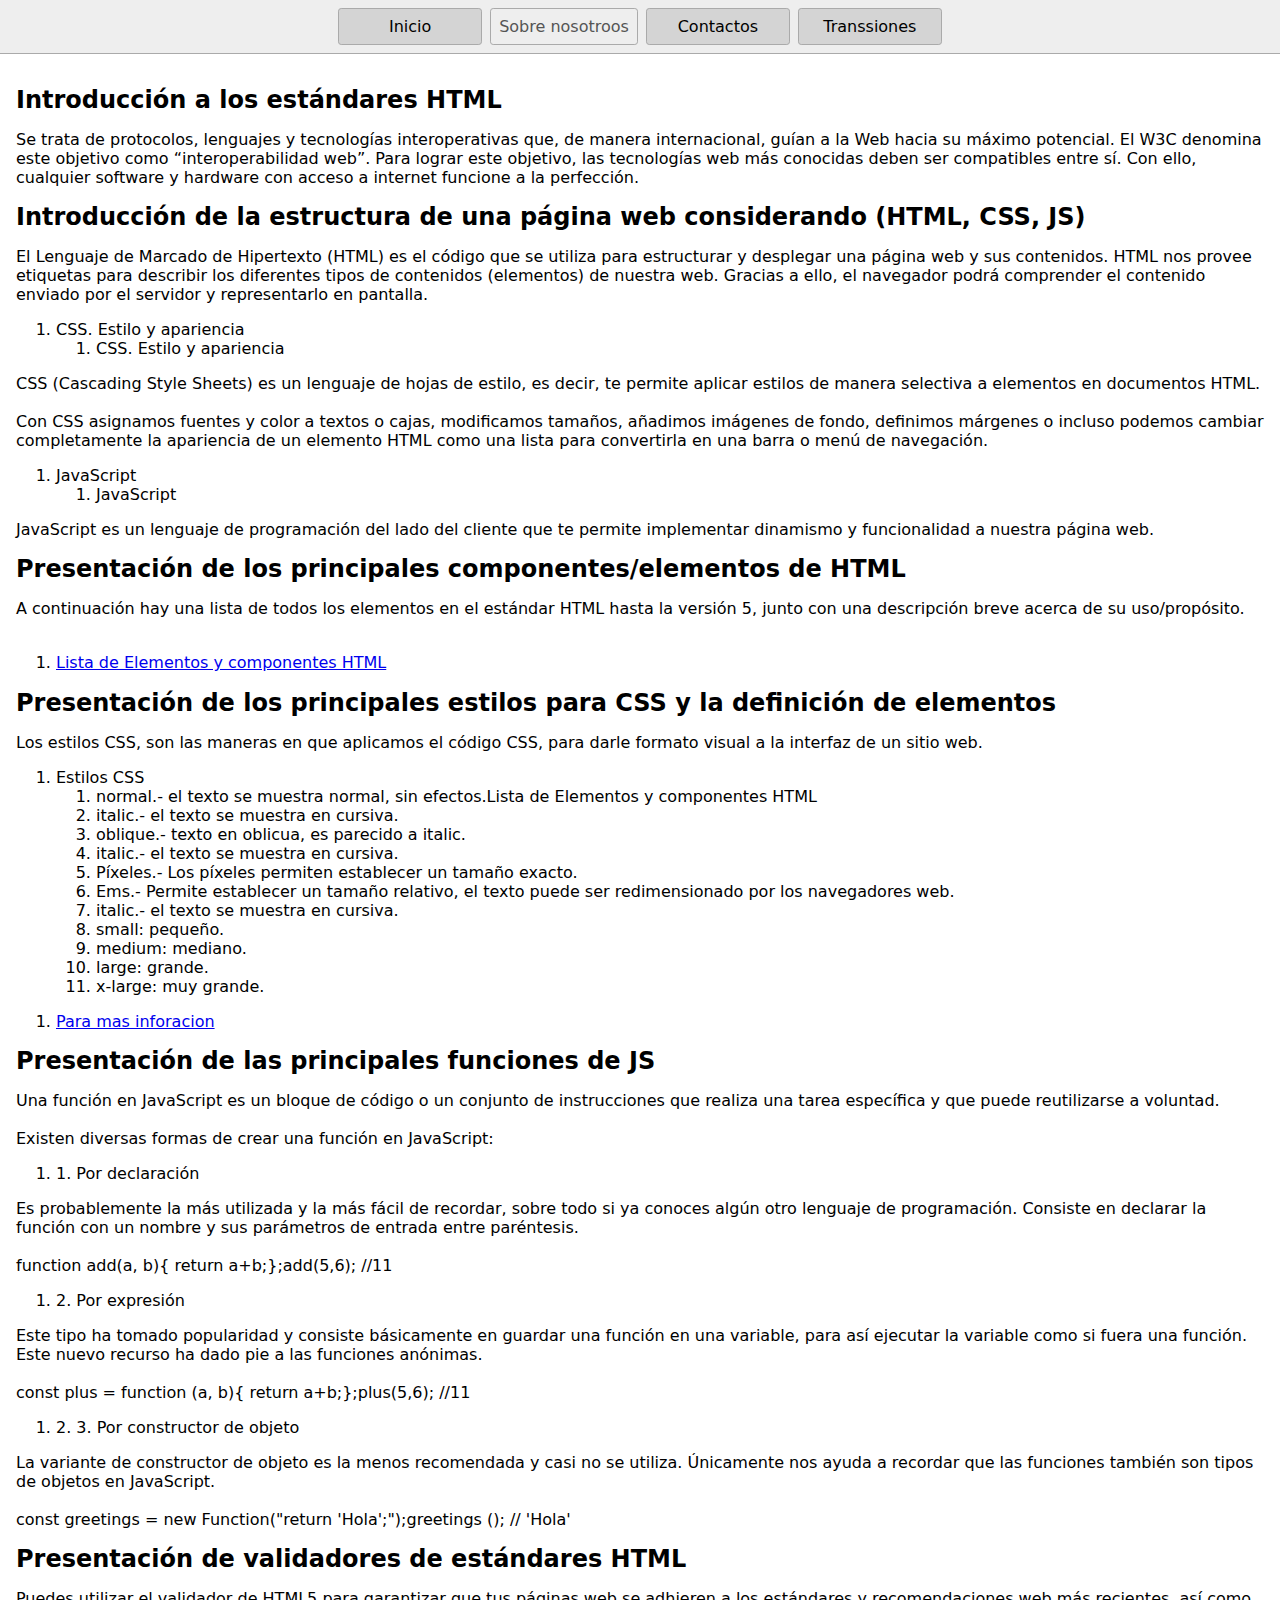
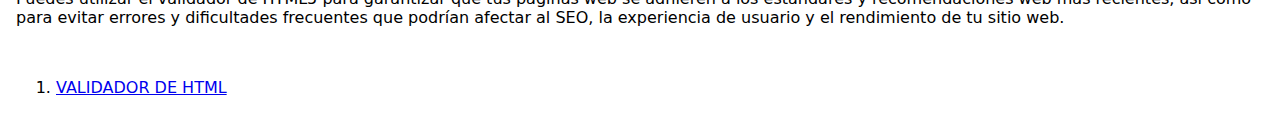
<file: index.html>
<!DOCTYPE html>
<html lang="en">
  <head>
    <title>Desarrollo web basdo en estándares</title>
    <meta charset="UTF-8" />
    <meta name="viewport" content="width=device-width" />
    <!--
      Need a visual blank slate?
      Remove all code in `styles.css`!

      para loging con css
      https://www.web-leb.com/code/17
    -->
    <link rel="stylesheet" href="styles.css" />
    <script type="module" src="script.js"></script>
  </head>
  <body>
    <nav>
      <a href="/" aria-current="page">Inicio</a>
      <a href="/sobreNosotros.html">Sobre nosotroos</a>
      <a href="/contacto.html" aria-current="page">Contactos</a>
      <a href="/trans.html" aria-current="page">Transsiones</a>
    </nav>
    <main>
      <div class="myDiv">
        <h1>Introducción a los estándares HTML</h1>
        <p>
          Se trata de protocolos, lenguajes y tecnologías interoperativas que,
          de manera internacional, guían a la Web hacia su máximo potencial. El
          W3C denomina este objetivo como “interoperabilidad web”. Para lograr
          este objetivo, las tecnologías web más conocidas deben ser compatibles
          entre sí. Con ello, cualquier software y hardware con acceso a
          internet funcione a la perfección.
        </p>
      </div>

      <div class="myDiv">
        <h1>
          Introducción de la estructura de una página web considerando (HTML,
          CSS, JS)
        </h1>
        <p>
          El Lenguaje de Marcado de Hipertexto (HTML) es el código que se
          utiliza para estructurar y desplegar una página web y sus contenidos.
          HTML nos provee etiquetas para describir los diferentes tipos de
          contenidos (elementos) de nuestra web. Gracias a ello, el navegador
          podrá comprender el contenido enviado por el servidor y representarlo
          en pantalla. <br />
        </p>

        <ol class="era">
          <li>
            CSS. Estilo y apariencia
            <ol class="period">
              <li>CSS. Estilo y apariencia</li>
            </ol>
          </li>
        </ol>

        <p>
          CSS (Cascading Style Sheets) es un lenguaje de hojas de estilo, es
          decir, te permite aplicar estilos de manera selectiva a elementos en
          documentos HTML. <br />
          <br />

          Con CSS asignamos fuentes y color a textos o cajas, modificamos
          tamaños, añadimos imágenes de fondo, definimos márgenes o incluso
          podemos cambiar completamente la apariencia de un elemento HTML como
          una lista para convertirla en una barra o menú de navegación.
        </p>

        <ol class="era">
          <li>
            JavaScript
            <ol class="period">
              <li>JavaScript</li>
            </ol>
          </li>
        </ol>

        <p>
          JavaScript es un lenguaje de programación del lado del cliente que te
          permite implementar dinamismo y funcionalidad a nuestra página web.
        </p>
      </div>

      <div class="myDiv">
        <h1>Presentación de los principales componentes/elementos de HTML</h1>
        <p>
          A continuación hay una lista de todos los elementos en el estándar
          HTML hasta la versión 5, junto con una descripción breve acerca de su
          uso/propósito. <br />
          <br />
        </p>

        <ol class="era">
          <li>
            <a href="https://www.htmlquick.com/es/reference/tags.html">
              Lista de Elementos y componentes HTML
            </a>
          </li>
        </ol>
      </div>

      <div class="myDiv">
        <h1>
          Presentación de los principales estilos para CSS y la definición de
          elementos
        </h1>

        <p>
          Los estilos CSS, son las maneras en que aplicamos el código CSS, para
          darle formato visual a la interfaz de un sitio web. <br />
        </p>

        <ol class="era">
          <li>
            Estilos CSS
            <ol class="period">
              <li>
                normal.- el texto se muestra normal, sin efectos.Lista de
                Elementos y componentes HTML
              </li>
              <li>italic.- el texto se muestra en cursiva.</li>
              <li>oblique.- texto en oblicua, es parecido a italic.</li>
              <li>italic.- el texto se muestra en cursiva.</li>
              <li>
                Píxeles.- Los píxeles permiten establecer un tamaño exacto.
              </li>
              <li>
                Ems.- Permite establecer un tamaño relativo, el texto puede ser
                redimensionado por los navegadores web.
              </li>
              <li>italic.- el texto se muestra en cursiva.</li>
              <li>small: pequeño.</li>
              <li>medium: mediano.</li>
              <li>large: grande.</li>
              <li>x-large: muy grande.</li>
            </ol>
          </li>
        </ol>

        <ol>
          <li>
            <a
              href="https://desarrolladoresweb.org/css/estilos-css-para-textos/"
            >
              Para mas inforacion
            </a>
          </li>
        </ol>
      </div>

      <div class="myDiv">
        <h1>Presentación de las principales funciones de JS</h1>

        <p>
          Una función en JavaScript es un bloque de código o un conjunto de
          instrucciones que realiza una tarea específica y que puede
          reutilizarse a voluntad.
          <br />
          <br />
          Existen diversas formas de crear una función en JavaScript:
        </p>

        <ol>
          <li>1. Por declaración</li>
        </ol>

        <p>
          Es probablemente la más utilizada y la más fácil de recordar, sobre
          todo si ya conoces algún otro lenguaje de programación. Consiste en
          declarar la función con un nombre y sus parámetros de entrada entre
          paréntesis. <br />
          <br />

          function add(a, b){ return a+b;};add(5,6); //11
        </p>

        <ol>
          <li>2. Por expresión</li>
        </ol>

        <p>
          Este tipo ha tomado popularidad y consiste básicamente en guardar una
          función en una variable, para así ejecutar la variable como si fuera
          una función. Este nuevo recurso ha dado pie a las funciones anónimas.
          <br />
          <br />
          const plus = function (a, b){ return a+b;};plus(5,6); //11
        </p>

        <ol>
          <li>2. 3. Por constructor de objeto</li>
        </ol>

        <p>
          La variante de constructor de objeto es la menos recomendada y casi no
          se utiliza. Únicamente nos ayuda a recordar que las funciones también
          son tipos de objetos en JavaScript.
          <br />
          <br />
          const greetings = new Function("return 'Hola';");greetings (); //
          'Hola'
        </p>
      </div>

      <div class="myDiv">
        <h1>Presentación de validadores de estándares HTML</h1>

        <p>
          Puedes utilizar el validador de HTML5 para garantizar que tus páginas
          web se adhieren a los estándares y recomendaciones web más recientes,
          así como para evitar errores y dificultades frecuentes que podrían
          afectar al SEO, la experiencia de usuario y el rendimiento de tu sitio
          web.
        </p>
        <br />

        <ol>
          <li>
            <a href="https://jigsaw.w3.org/css-validator/#validate_by_uri">
              VALIDADOR DE HTML
            </a>
          </li>
        </ol>
      </div>
    </main>
  </body>
</html>
</file>
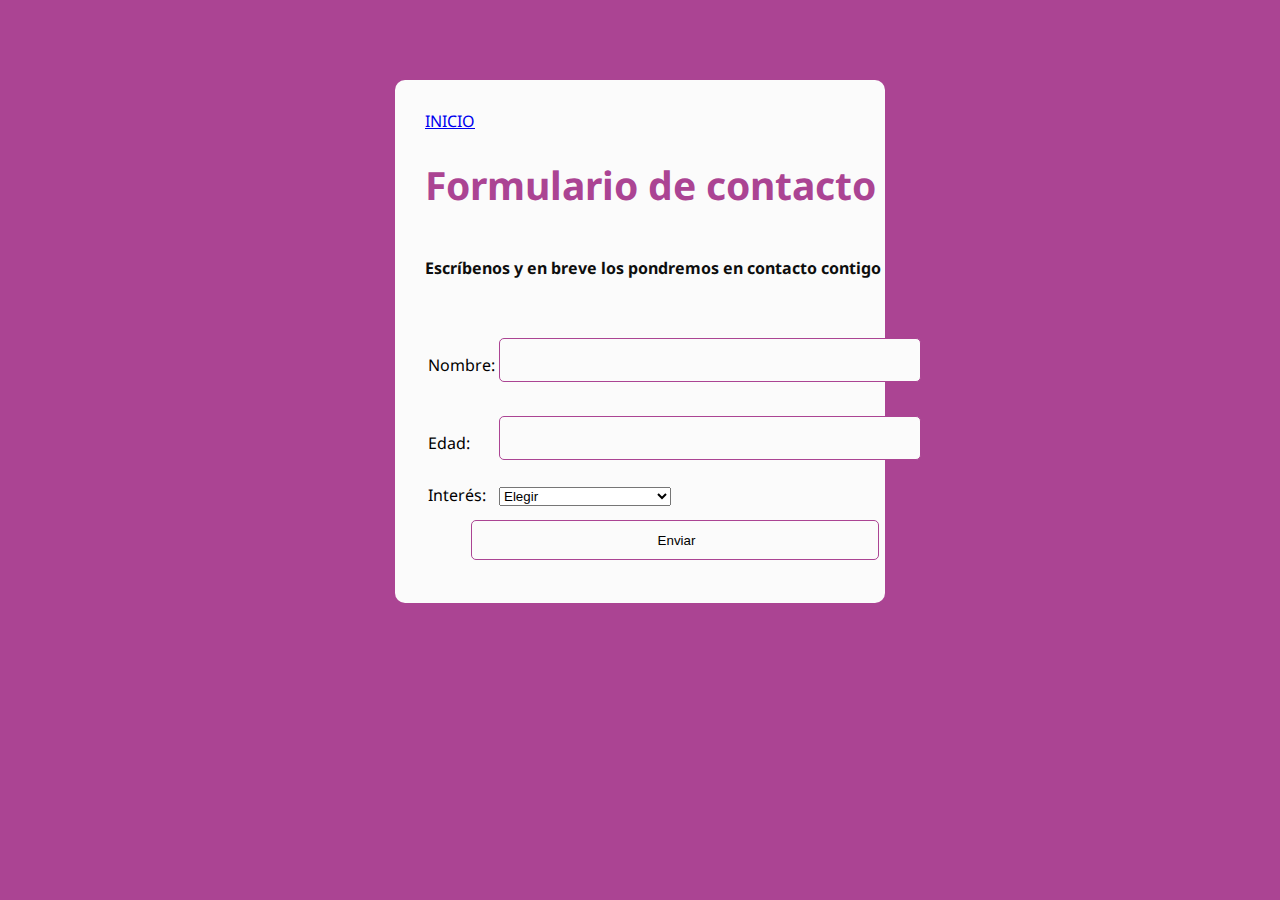
<file: contacto.html>
<!DOCTYPE html>
<html lang="en">
<head>
  <meta charset="UTF-8">
  <meta http-equiv="X-UA-Compatible" content="IE=edge">
  <meta name="viewport" content="width=device-width, initial-scale=1.0">
  <title>Document</title>
  <link rel="stylesheet" href="styles2.css" />
  <script defer src="script.js"></script>
</head>
<body>


  <head>
    <meta charset="UTF-8">
    <title>Formulario de contacto</title>
  
    <!-- Enlace al documento css. no aplicable en codepen.
    <link rel="stylesheet" type="text/css" href="contact-form.css">
  -->

    </head>
  

  <body>  
    
    <!-- formulario de contacto en html y css -->  
  
    <div class="contact_form">
  
      <nav>
        <a href="/" aria-current="page">INICIO</a>
      </nav>

        <h1>Formulario de contacto</h1>
          <h3>Escríbenos y en breve los pondremos en contacto contigo</h3>
  
  
            <form name="fvalida" >       
              <table>
                <tr>
                     <td>Nombre: </td>
                     <td><input type="text" name="nombre" size="30" maxlength="100"></td>
                </tr>
                <tr>
                     <td>Edad: </td>
                     <td><input type="text" name="edad" size="3" maxlength="2"></td>
                </tr>
                <tr>
                     <td>Interés:</td>
                     <td>
                     <select name=interes>
                     <option value="Elegir">Elegir
                     <option value="Comercial">Contacto comercial
                     <option value="Clientes">Atención al cliente
                     <option value="Proveedores">Contacto de proveedores
                     </select>
                     </td>
                </tr>
                <tr>
                     <td colspan="2" align="center"><input type="button" value="Enviar" onclick="valida_envia()"></td>
                </tr>
                </table>
            </form>
    </div>
  </body>
  </html>
  
  
</body>
</html>
</file>
<file: styles.css>
* {
  box-sizing: border-box;
}

body {
  margin: 0;
  font-family: system-ui, sans-serif;
  color: black;
  background-color: white;
}

nav {
  display: flex;
  flex-wrap: wrap;
  align-items: center;
  justify-content: center;
  padding: 0.5rem;
  gap: 0.5rem;
  border-bottom: solid 1px #aaa;
  background-color: #eee;
}

nav a {
  display: inline-block;
  min-width: 9rem;
  padding: 0.5rem;
  border-radius: 0.2rem;
  border: solid 1px #aaa;
  text-align: center;
  text-decoration: none;
  color: #555;
}

nav a[aria-current='page'] {
  color: #000;
  background-color: #d4d4d4;
}

main {
  padding: 1rem;
}

h1 {
  font-weight: bold;
  font-size: 1.5rem;
}
</file>
<file: styles2.css>
/* Importación de fuentes de google fonts */ 
@import url(https://fonts.googleapis.com/css?family=Noto+Sans);


body{
  height: 100%; 
  font-family: 'Noto Sans', sans-serif;
  background-color: #ab4493; 
}


.contact_form{  
  width: 460px; 
  height: auto;
  margin: 80px auto;
  border-radius: 10px;  
  padding-top: 30px;
  padding-bottom: 20px;  
  background-color: #fbfbfb; 
  padding-left: 30px; 
}


input{
  background-color: #fbfbfb; 
  width: 408px; 
  height: 40px; 
  border-radius: 5px;  
  border-style: solid; 
  border-width: 1px; 
  border-color: #ab4493; 
  margin-top: 10px;  
  padding-left: 10px;
  margin-bottom: 20px; 
}


textarea{
  background-color: #fbfbfb; 
  width: 405px; 
  height: 150px; 
  border-radius: 5px;  
  border-style: solid; 
  border-width: 1px; 
  border-color: #ab4493; 
  margin-top: 10px;  
  padding-left: 10px;
  margin-bottom: 20px; 
  padding-top: 15px; 
}


label{
  display: block; 
  float: center;  
}


button{
  height: 45px; 
  padding-left: 5px;
  padding-right: 5px;   
  margin-bottom: 20px; 
  margin-top: 10px;   
  text-transform: uppercase;
  background-color: #ab4493; 
  border-color: #ab4493; 
  border-style: solid; 
  border-radius: 10px;  
  width: 420px;   
  cursor: pointer;
}


button p{
  color: #fff; 
}


span{
  color: #ab4493; 
}


.aviso{
  font-size: 13px;  
  color: #0e0e0e;  
}


h1{
  font-size: 39px;  
  text-align: letf; 
  padding-bottom: 20px; 
  color: #ab4493;
}


h3{
  font-size: 16px; 
  padding-bottom: 30px;
  color: #0e0e0e;   
}


p{
  font-size: 14px; 
  color: #0e0e0e; 
}


::-webkit-input-placeholder {
 color: #a8a8a8;
}


::-webkit-textarea-placeholder {
 color: #a8a8a8;
}


.formulario input:focus{
  outline:0;
  border: 1px solid #97d848;
}


.formulario textarea:focus{
  outline:0;
  border: 1px solid #97d848;
}
</file>
